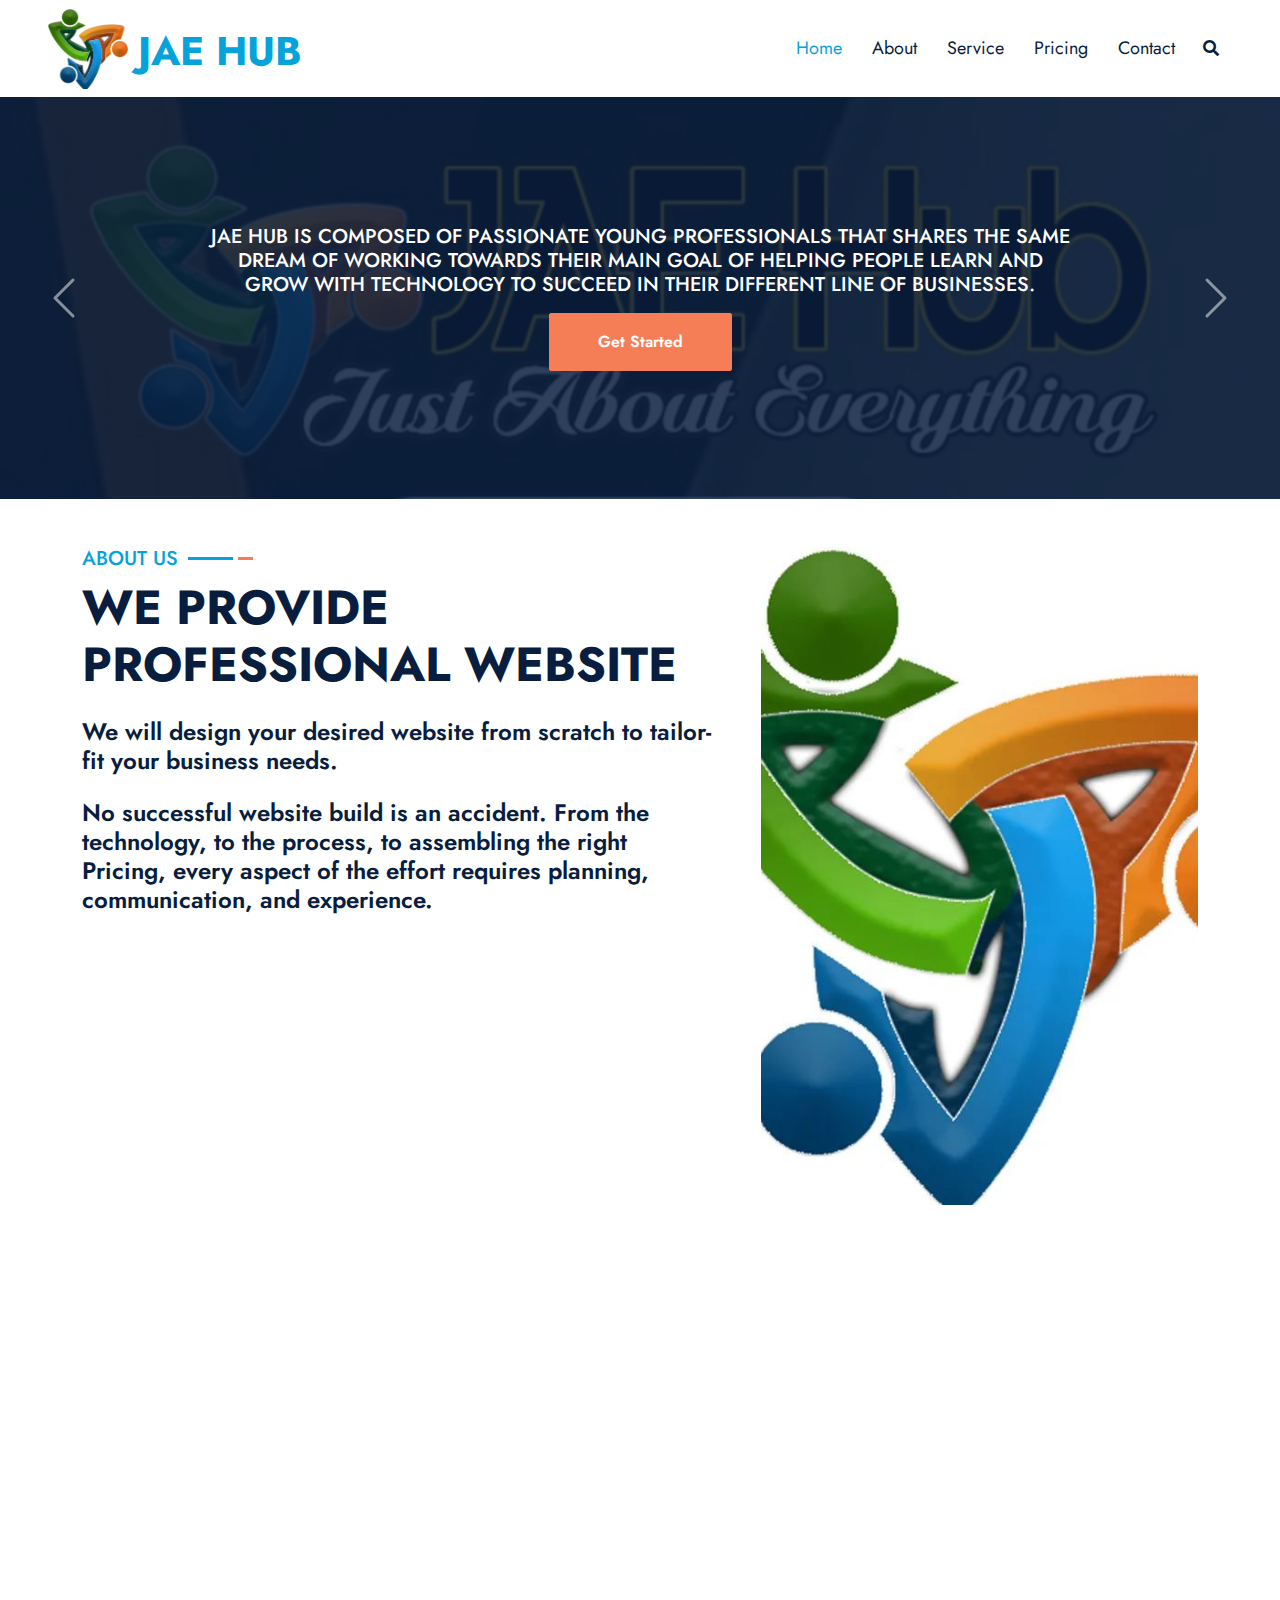
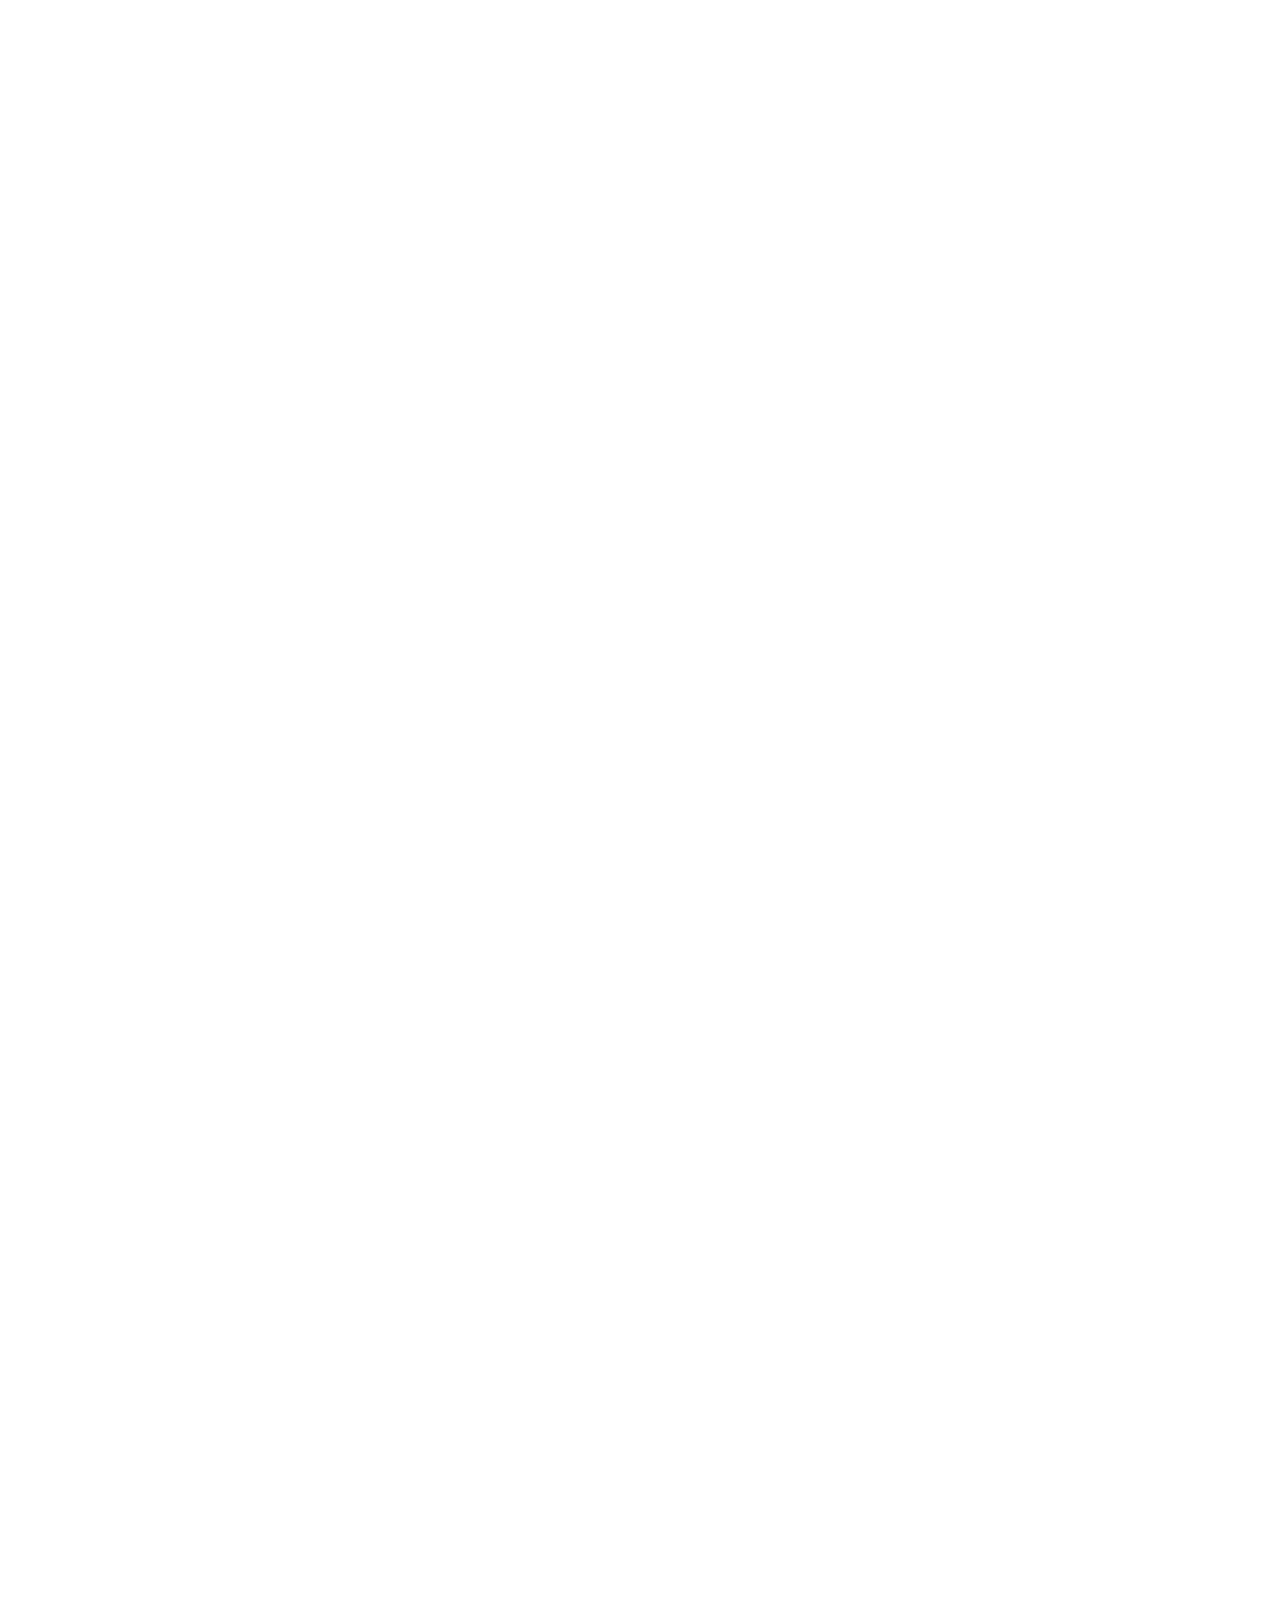
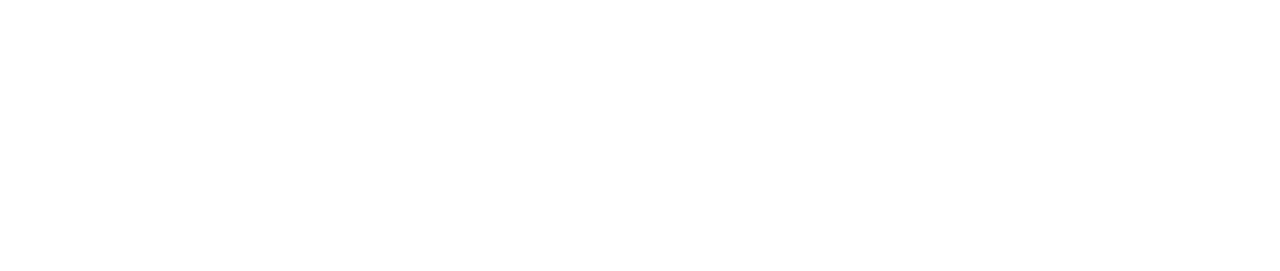
<file: index.html>
<!DOCTYPE html>
<html lang="en">

<head>
    <meta charset="utf-8">
    <title>JAE HUB Web Services</title>
    <meta content="width=device-width, initial-scale=1.0" name="viewport">
    <meta content="Free HTML Templates" name="keywords">
    <meta content="Free HTML Templates" name="description">

    <!-- Favicon -->
    <link href="img/favicon.ico" rel="icon">

    <!-- Google Web Fonts -->
    <link rel="preconnect" href="https://fonts.gstatic.com">
    <link href="https://fonts.googleapis.com/css2?family=Jost:wght@500;600;700&family=Open+Sans:wght@400;600&display=swap" rel="stylesheet"> 

    <!-- Icon Font Stylesheet -->
    <link href="https://cdnjs.cloudflare.com/ajax/libs/font-awesome/5.10.0/css/all.min.css" rel="stylesheet">
    <link href="https://cdn.jsdelivr.net/npm/bootstrap-icons@1.4.1/font/bootstrap-icons.css" rel="stylesheet">

    <!-- Libraries Stylesheet -->
    <link href="lib/owlcarousel/assets/owl.carousel.min.css" rel="stylesheet">
    <link href="lib/animate/animate.min.css" rel="stylesheet">
    <link href="lib/tempusdominus/css/tempusdominus-bootstrap-4.min.css" rel="stylesheet" />
    <link href="lib/twentytwenty/twentytwenty.css" rel="stylesheet" />

    <!-- Customized Bootstrap Stylesheet -->
    <link href="css/bootstrap.min.css" rel="stylesheet">

    <!-- Template Stylesheet -->
    <link href="css/style.css" rel="stylesheet">
</head>

<body>
    <!-- Spinner Start -->
    <div id="spinner" class="show bg-white position-fixed translate-middle w-100 vh-100 top-50 start-50 d-flex align-items-center justify-content-center">
        <div class="spinner-grow text-primary m-1" role="status">
            <span class="sr-only">Loading...</span>
        </div>
        <div class="spinner-grow text-dark m-1" role="status">
            <span class="sr-only">Loading...</span>
        </div>
        <div class="spinner-grow text-secondary m-1" role="status">
            <span class="sr-only">Loading...</span>
        </div>
    </div>
    <!-- Spinner End -->


    <!-- Navbar Start -->
    <nav class="navbar navbar-expand-lg bg-white navbar-light shadow-sm px-5 py-3 py-lg-0">
        <a href="index.html" class="navbar-brand p-0">
            <div class="header">
                <img src="img/logo2.jpg"/>
            <h1 class="m-0 text-primary"></i>JAE HUB</h1>
                </div>
        </a>
        <button class="navbar-toggler" type="button" data-bs-toggle="collapse" data-bs-target="#navbarCollapse">
            <span class="navbar-toggler-icon"></span>
        </button>
        <div class="collapse navbar-collapse" id="navbarCollapse">
            <div class="navbar-nav ms-auto py-0">
                <a href="index.html" class="nav-item nav-link active">Home</a>
                <a href="about.html" class="nav-item nav-link">About</a>
                <a href="service.html" class="nav-item nav-link">Service</a>
                <a href="price.html" class="nav-item nav-link">Pricing</a>
                <a href="contact.html" class="nav-item nav-link">Contact</a>
            </div>
            <button type="button" class="btn text-dark" data-bs-toggle="modal" data-bs-target="#searchModal"><i class="fa fa-search"></i></button>
        </div>
    </nav>
    <!-- Navbar End -->


    <!-- Full Screen Search Start -->
    <div class="modal fade" id="searchModal" tabindex="-1">
        <div class="modal-dialog modal-fullscreen">
            <div class="modal-content" style="background: rgba(9, 30, 62, .7);">
                <div class="modal-header border-0">
                    <button type="button" class="btn bg-white btn-close" data-bs-dismiss="modal" aria-label="Close"></button>
                </div>
                <div class="modal-body d-flex align-items-center justify-content-center">
                    <div class="input-group" style="max-width: 600px;">
                        <input type="text" class="form-control bg-transparent border-primary p-3" placeholder="Type search keyword">
                        <button class="btn btn-primary px-4"><i class="bi bi-search"></i></button>
                    </div>
                </div>
            </div>
        </div>
    </div>
    <!-- Full Screen Search End -->

    <!-- Carousel Start -->
    <div class="container-fluid p-0">
        <div id="header-carousel" class="carousel slide carousel-fade" data-bs-ride="carousel">
            <div class="carousel-inner">
                <div class="carousel-item active">
                    <img class="w-100" src="img/bg.jpg" alt="Image">
                    <div class="carousel-caption d-flex flex-column align-items-center justify-content-center">
                        <div class="p-3" style="max-width: 900px;">
                            <h5 class="text-white text-uppercase mb-3 animated slideInDown">JAE HUB is composed of passionate young Professionals that shares the same dream of working towards their main goal of helping people learn and grow with technology to succeed in their different line of businesses.</h5>
                            <a href="about.html" class="btn btn-secondary py-md-3 px-md-5 animated slideInRight">Get Started</a>
                        </div>
                    </div>
                </div>
            </div>
            <button class="carousel-control-prev" type="button" data-bs-target="#header-carousel"
                data-bs-slide="prev">
                <span class="carousel-control-prev-icon" aria-hidden="true"></span>
                <span class="visually-hidden">Previous</span>
            </button>
            <button class="carousel-control-next" type="button" data-bs-target="#header-carousel"
                data-bs-slide="next">
                <span class="carousel-control-next-icon" aria-hidden="true"></span>
                <span class="visually-hidden">Next</span>
            </button>
        </div>
    </div>
    <!-- Carousel End -->


    <!-- About Start -->
    <div class="container-fluid py-5 wow fadeInUp" data-wow-delay="0.1s">
        <div class="container">
            <div class="row g-5">
                <div class="col-lg-7">
                    <div class="section-title mb-4">
                        <h5 class="position-relative d-inline-block text-primary text-uppercase">About Us</h5>
                        <h1 class="display-5 mb-0">WE PROVIDE PROFESSIONAL WEBSITE</h1>
                    </div>
                    <h4 class="mb-4">We will design your desired website from scratch to tailor-fit your business needs. </h4>
                    <h4 class="mb-4">No successful website build is an accident. From the technology, to the process, to assembling the right Pricing, every aspect of the effort requires planning, communication, and experience.</h4>
                    <div class="row g-3">
                    <div class="row g-3">
                        <div class="col-sm-6 wow zoomIn" data-wow-delay="0.3s">
                            <h5 class="mb-3"><i class="fa fa-check-circle text-primary me-3"></i>Web Design & Development</h5>
                            <h5 class="mb-3"><i class="fa fa-check-circle text-primary me-3"></i>Domain, Hosting</h5>
                            <h5 class="mb-3"><i class="fa fa-check-circle text-primary me-3"></i>Content Marketing</h5>
                        </div>
                        <div class="col-sm-6 wow zoomIn" data-wow-delay="0.6s">
                            <h5 class="mb-3"><i class="fa fa-check-circle text-primary me-3"></i>Ecommerce/Online Marketing</h5>
                            <h5 class="mb-3"><i class="fa fa-check-circle text-primary me-3"></i>Mobile Friendlyand Responsive</h5>
                            <h5 class="mb-3"><i class="fa fa-check-circle text-primary me-3"></i>Search Engine Optimization</h5>
                        </div>
                        </div>
                    </div>
                    <a href="contact.html" class="btn btn-primary py-3 px-5 mt-4 wow zoomIn" data-wow-delay="0.6s">Contact us</a>
                </div>
                <div class="col-lg-5" style="min-height: 500px;">
                    <div class="position-relative h-100">
                        <img class="position-absolute w-100 h-100 rounded wow zoomIn" data-wow-delay="0.9s" src="img/logo2.jpg" style="object-fit: cover;">
                    </div>
                </div>
            </div>
        </div>
    </div>
    <!-- About End -->

    <!-- Service Start -->
    <div class="container-fluid py-5 wow fadeInUp" data-wow-delay="0.1s">
        <div class="container">
            <div class="row g-5 mb-5">
                <div class="col-lg-5 wow zoomIn" data-wow-delay="0.3s" style="min-height: 400px;">
                    <div class="twentytwenty-container position-relative h-100 rounded overflow-hidden">
                        <img class="position-absolute w-100 h-100" src="img/logo2.jpg" style="object-fit: cover;">
                        <img class="position-absolute w-100 h-100" src="img/logo2.jpg" style="object-fit: cover;">
                    </div>
                </div>
                <div class="col-lg-7">
                    <div class="section-title mb-5">
                        <h5 class="position-relative d-inline-block text-primary text-uppercase">Our Services</h5>
                        <h6 class> JAE HUB is composed of passionate young Professionals that shares the same dream of working towards their main goal of helping people learn and grow with technology to succeed in their different line of businesses.</h5>
                    </div>
                    <div class="row g-5">
                        <div class="col-md-6 service-item wow zoomIn" data-wow-delay="0.6s">
                            <div class="position-relative bg-light rounded-bottom text-center p-4">
                                <h5 class="m-0">Web Design & Development</h5>
                            </div>
                            <div class="rounded-top overflow-hidden">
                                <h6 class=>Your website is an opportunity to impress a potential new customer to be one of your loyal existing customers and our job is to offer you a complete package starting from ideas, design and layout of your own website through development and Just About Everything else in between. </h6>
                            </div>
                        </div>
                        <div class="col-md-6 service-item wow zoomIn" data-wow-delay="0.6s">
                            <div class="position-relative bg-light rounded-bottom text-center p-4">
                                <h5 class="m-0">Ecommerce/Online Marketing
                                </h5>
                            </div>
                            <div class="rounded-top overflow-hidden">
                                <h6 class=>E-commerce is like opening an online store, without the hassle and expensive costs of the traditional businesses. You can do transactions of selling your products, processing payments and shipping thru online. </h6>
                            </div>
                        </div>
                        <div class="col-md-6 service-item wow zoomIn" data-wow-delay="0.6s">
                            <div class="position-relative bg-light rounded-bottom text-center p-4">
                                <h5 class="m-0">Domain, Hosting
                                </h5>
                            </div>
                            <div class="rounded-top overflow-hidden">
                                <h6 class=>We provide domain, hosting, and a content management system for you so that you don’t have to worry about these technicalities. </h6>
                            </div>
                    </div>
                    <div class="col-md-6 service-item wow zoomIn" data-wow-delay="0.6s">
                        <div class="position-relative bg-light rounded-bottom text-center p-4">
                            <h5 class="m-0">Search Engine Optimization (SEO)</h5>
                        </div>
                        <div class="rounded-top overflow-hidden">
                            <h6 class=>Gain organic visibility for your website through search engine optimization (SEO). </h6>
                        </div>
                    </div>
                </div>
            </div>
            <div class="row g-5 wow fadeInUp" data-wow-delay="0.1s">
                <div class="col-lg-7">
                    <div class="row g-5">
                        <div class="col-md-6 service-item wow zoomIn" data-wow-delay="0.3s">
                            <div class="position-relative bg-light rounded-bottom text-center p-4">
                                <h5 class="m-0">Content Marketing</h5>
                            </div>
                            <div class="rounded-top overflow-hidden">
                                <h6 class=>We’ll help you create a strategy for using content to meet your marketing objectives and work with you to plan, create and implement relevant content that makes a difference to your bottom line.</h6>
                            </div>
                        </div>
                        <div class="col-md-6 service-item wow zoomIn" data-wow-delay="0.6s">
                            <div class="position-relative bg-light rounded-bottom text-center p-4">
                                <h5 class="m-0">Mobile Friendly and Responsive</h5>
                            </div>
                            <div class="rounded-top overflow-hidden">
                                <h6 class=>Have a website that looks good and feels right in any device We create smartphone/tablet friendly or responsive websites that deliver your messages no matter where your customers view them.</h6>
                            </div>
                        </div>
                    </div>
                </div>
            </div>
        </div>
    </div>
    <!-- Service End -->

    <!-- Pricing Start -->
    <div class="container-fluid py-5 wow fadeInUp" data-wow-delay="0.1s">
        <div class="container">
            <div class="row g-5">
                <div class="col-lg-5">
                    <div class="section-title mb-4">
                        <h5 class="position-relative d-inline-block text-primary text-uppercase">Pricing</h5>
                    </div>
                </div>
                <div class="col-lg-7">
                    <div class="owl-carousel price-carousel wow zoomIn" data-wow-delay="0.9s">
                        <div class="price-item pb-4">
                            <div class="position-relative">
                                <img class="img-fluid rounded-top" src="img/logo.jpg" alt="">
                                <div class="d-flex align-items-center justify-content-center bg-light rounded pt-2 px-3 position-absolute top-100 start-50 translate-middle" style="z-index: 2;">
                                    <h2 class="text-primary m-0">15,000</h2>
                                </div>
                            </div>
                            <div class="position-relative text-center bg-light border-bottom border-primary py-5 p-4">
                                <h4>STARTER</h4>
                                <hr class="text-primary w-50 mx-auto mt-0">
                                <div class="d-flex justify-content-between mb-3"><span>Your Domain Name</span><i class="fa fa-check text-primary pt-1"></i></div>
                                <div class="d-flex justify-content-between mb-3"><span>Responsive design with mobile optimization</span><i class="fa fa-check text-primary pt-1"></i></div>
                                <div class="d-flex justify-content-between mb-2"><span>Includes step-by-step How to docs</span><i class="fa fa-check text-primary pt-1"></i></div>
                                <a href="contact.html" class="btn btn-primary py-2 px-4 position-absolute top-100 start-50 translate-middle">Contact us</a>
                            </div>
                        </div>
                        <div class="price-item pb-4">
                            <div class="position-relative">
                                <img class="img-fluid rounded-top" src="img/logo.jpg" alt="">
                                <div class="d-flex align-items-center justify-content-center bg-light rounded pt-2 px-3 position-absolute top-100 start-50 translate-middle" style="z-index: 2;">
                                    <h2 class="text-primary m-0">30,000</h2>
                                </div>
                            </div>
                            <div class="position-relative text-center bg-light border-bottom border-primary py-5 p-4">
                                <h4>PRO</h4>
                                <hr class="text-primary w-50 mx-auto mt-0">
                                <div class="d-flex justify-content-between mb-3"><span>SSL</span><i class="fa fa-check text-primary pt-1"></i></div>
                                <div class="d-flex justify-content-between mb-3"><span>Database</span><i class="fa fa-check text-primary pt-1"></i></div>
                                <div class="d-flex justify-content-between mb-2"><span>E-commerce website</span><i class="fa fa-check text-primary pt-1"></i></div>
                                <a href="contact.html" class="btn btn-primary py-2 px-4 position-absolute top-100 start-50 translate-middle">Contact us</a>
                            </div>
                        </div>
                        <div class="price-item pb-4">
                            <div class="position-relative">
                                <img class="img-fluid rounded-top" src="img/logo.jpg" alt="">
                                <div class="d-flex align-items-center justify-content-center bg-light rounded pt-2 px-3 position-absolute top-100 start-50 translate-middle" style="z-index: 2;">
                                    <h2 class="text-primary m-0">70,000</h2>
                                </div>
                            </div>
                            <div class="position-relative text-center bg-light border-bottom border-primary py-5 p-4">
                                <h4>PREMIUM</h4>
                                <hr class="text-primary w-50 mx-auto mt-0">
                                <div class="d-flex justify-content-between mb-3"><span>PLUS editing of pictures</span><i class="fa fa-check text-primary pt-1"></i></div>
                                <div class="d-flex justify-content-between mb-3"><span>PLUS video Ads</span><i class="fa fa-check text-primary pt-1"></i></div>
                                <div class="d-flex justify-content-between mb-2"><span>Unlimited Major Revisions</span><i class="fa fa-check text-primary pt-1"></i></div>
                                <a href="contact.html" class="btn btn-primary py-2 px-4 position-absolute top-100 start-50 translate-middle">Contact us</a>
                            </div>
                        </div>
                    </div>
                </div>
            </div>
        </div>
    </div>
    <!-- Pricing End -->

    <!-- Newsletter Start -->
    <div class="container-fluid position-relative pt-5 wow fadeInUp" data-wow-delay="0.1s" style="z-index: 1;">
        <div class="container">
            <div class="bg-primary p-5">
                <form class="mx-auto" style="max-width: 600px;">
                    <div class="input-group">
                        <input type="text" class="form-control border-white p-3" placeholder="Your Email">
                        <button class="btn btn-dark px-4">Sign Up</button>
                    </div>
                </form>
            </div>
        </div>
    </div>
    <!-- Newsletter End -->
    

    <!-- Footer Start -->
    <div class="container-fluid bg-dark text-light py-5 wow fadeInUp" data-wow-delay="0.3s" style="margin-top: -75px;">
        <div class="container pt-5">
            <div class="row g-5 pt-4">
                <div class="col-lg-3 col-md-6">
                    <h3 class="text-white mb-4">Quick Links</h3>
                    <div class="d-flex flex-column justify-content-start">
                        <a class="text-light mb-2" href="#"><i class="bi bi-arrow-right text-primary me-2"></i>Home</a>
                        <a class="text-light mb-2" href="#"><i class="bi bi-arrow-right text-primary me-2"></i>About Us</a>
                        <a class="text-light mb-2" href="#"><i class="bi bi-arrow-right text-primary me-2"></i>Our Services</a>
                        <a class="text-light" href="#"><i class="bi bi-arrow-right text-primary me-2"></i>Contact Us</a>
                    </div>
                </div>
                <div class="col-lg-3 col-md-6">
                    <h3 class="text-white mb-4">Popular Links</h3>
                    <div class="d-flex flex-column justify-content-start">
                        <a class="text-light mb-2" href="#"><i class="bi bi-arrow-right text-primary me-2"></i>Home</a>
                        <a class="text-light mb-2" href="#"><i class="bi bi-arrow-right text-primary me-2"></i>About Us</a>
                        <a class="text-light mb-2" href="#"><i class="bi bi-arrow-right text-primary me-2"></i>Our Services</a>
                        <a class="text-light" href="#"><i class="bi bi-arrow-right text-primary me-2"></i>Contact Us</a>
                    </div>
                </div>
                <div class="col-lg-3 col-md-6">
                    <h3 class="text-white mb-4">Get In Touch</h3>
                    <p class="mb-2"><i class="bi bi-geo-alt text-primary me-2"></i>Unit 1015 Winland Tower Residence 4 Tomas Morato Quezon, City</p>
                    <p class="mb-2"><i class="bi bi-envelope-open text-primary me-2"></i>admin@jaehubservices.com</p>
                    <p class="mb-0"><i class="bi bi-telephone text-primary me-2"></i>0956 150 9151</p>
                </div>
                <div class="col-lg-3 col-md-6">
                    <h3 class="text-white mb-4">Follow Us</h3>
                    <div class="d-flex">
                        <a class="btn btn-lg btn-primary btn-lg-square rounded me-2" href="#"><i class="fab fa-twitter fw-normal"></i></a>
                        <a class="btn btn-lg btn-primary btn-lg-square rounded me-2" href="#"><i class="fab fa-facebook-f fw-normal"></i></a>
                        <a class="btn btn-lg btn-primary btn-lg-square rounded" href="#"><i class="fab fa-instagram fw-normal"></i></a>
                    </div>
                </div>
            </div>
        </div>
    </div>
    <div class="container-fluid text-light py-4" style="background: #051225;">
        <div class="container">
            <div class="row g-0">
                <div class="col-md-6 text-center text-md-start">
                    <p class="mb-md-0">&copy; <a class="text-white border-bottom" href="#">JAE HUB Web Services</a>. All Rights Reserved.</p>
                </div>
                <div class="col-md-6 text-center text-md-end">
                    <p class="mb-0">Designed by Alliah Faith Nazaire<a class="text-white border-bottom" href="https://htmlcodex.com"></a></p>
                </div>
            </div>
        </div>
    </div>
    <!-- Footer End -->


    <!-- Back to Top -->
    <a href="#" class="btn btn-lg btn-primary btn-lg-square rounded back-to-top"><i class="bi bi-arrow-up"></i></a>


    <!-- JavaScript Libraries -->
    <script src="https://code.jquery.com/jquery-3.4.1.min.js"></script>
    <script src="https://cdn.jsdelivr.net/npm/bootstrap@5.0.0/dist/js/bootstrap.bundle.min.js"></script>
    <script src="lib/wow/wow.min.js"></script>
    <script src="lib/easing/easing.min.js"></script>
    <script src="lib/waypoints/waypoints.min.js"></script>
    <script src="lib/owlcarousel/owl.carousel.min.js"></script>
    <script src="lib/tempusdominus/js/moment.min.js"></script>
    <script src="lib/tempusdominus/js/moment-timezone.min.js"></script>
    <script src="lib/tempusdominus/js/tempusdominus-bootstrap-4.min.js"></script>
    <script src="lib/twentytwenty/jquery.event.move.js"></script>
    <script src="lib/twentytwenty/jquery.twentytwenty.js"></script>

    <!-- Template Javascript -->
    <script src="js/main.js"></script>
</body>

</html>
</file>
<file: lib/twentytwenty/twentytwenty.css>
.twentytwenty-horizontal .twentytwenty-handle:before, .twentytwenty-horizontal .twentytwenty-handle:after, .twentytwenty-vertical .twentytwenty-handle:before, .twentytwenty-vertical .twentytwenty-handle:after {
  content: " ";
  display: block;
  background: white;
  position: absolute;
  z-index: 30;
  -webkit-box-shadow: 0px 0px 12px rgba(51, 51, 51, 0.5);
  -moz-box-shadow: 0px 0px 12px rgba(51, 51, 51, 0.5);
  box-shadow: 0px 0px 12px rgba(51, 51, 51, 0.5); }

.twentytwenty-horizontal .twentytwenty-handle:before, .twentytwenty-horizontal .twentytwenty-handle:after {
  width: 3px;
  height: 9999px;
  left: 50%;
  margin-left: -1.5px; }

.twentytwenty-vertical .twentytwenty-handle:before, .twentytwenty-vertical .twentytwenty-handle:after {
  width: 9999px;
  height: 3px;
  top: 50%;
  margin-top: -1.5px; }

.twentytwenty-before-label, .twentytwenty-after-label, .twentytwenty-overlay {
  position: absolute;
  top: 0;
  width: 100%;
  height: 100%; }

.twentytwenty-before-label, .twentytwenty-after-label, .twentytwenty-overlay {
  -webkit-transition-duration: 0.5s;
  -moz-transition-duration: 0.5s;
  transition-duration: 0.5s; }

.twentytwenty-before-label, .twentytwenty-after-label {
  -webkit-transition-property: opacity;
  -moz-transition-property: opacity;
  transition-property: opacity; }

.twentytwenty-before-label:before, .twentytwenty-after-label:before {
  color: white;
  font-size: 13px;
  letter-spacing: 0.1em; }

.twentytwenty-before-label:before, .twentytwenty-after-label:before {
  position: absolute;
  background: rgba(255, 255, 255, 0.2);
  line-height: 38px;
  padding: 0 20px;
  -webkit-border-radius: 2px;
  -moz-border-radius: 2px;
  border-radius: 2px; }

.twentytwenty-horizontal .twentytwenty-before-label:before, .twentytwenty-horizontal .twentytwenty-after-label:before {
  top: 50%;
  margin-top: -19px; }

.twentytwenty-vertical .twentytwenty-before-label:before, .twentytwenty-vertical .twentytwenty-after-label:before {
  left: 50%;
  margin-left: -45px;
  text-align: center;
  width: 90px; }

.twentytwenty-left-arrow, .twentytwenty-right-arrow, .twentytwenty-up-arrow, .twentytwenty-down-arrow {
  width: 0;
  height: 0;
  border: 6px inset transparent;
  position: absolute; }

.twentytwenty-left-arrow, .twentytwenty-right-arrow {
  top: 50%;
  margin-top: -6px; }

.twentytwenty-up-arrow, .twentytwenty-down-arrow {
  left: 50%;
  margin-left: -6px; }

.twentytwenty-container {
  -webkit-box-sizing: content-box;
  -moz-box-sizing: content-box;
  box-sizing: content-box;
  z-index: 0;
  overflow: hidden;
  position: relative;
  -webkit-user-select: none;
  -moz-user-select: none;
  -ms-user-select: none; }
  .twentytwenty-container img {
    max-width: 100%;
    position: absolute;
    top: 0;
    display: block; }
  .twentytwenty-container.active .twentytwenty-overlay, .twentytwenty-container.active :hover.twentytwenty-overlay {
    background: rgba(0, 0, 0, 0); }
    .twentytwenty-container.active .twentytwenty-overlay .twentytwenty-before-label,
    .twentytwenty-container.active .twentytwenty-overlay .twentytwenty-after-label, .twentytwenty-container.active :hover.twentytwenty-overlay .twentytwenty-before-label,
    .twentytwenty-container.active :hover.twentytwenty-overlay .twentytwenty-after-label {
      opacity: 0; }
  .twentytwenty-container * {
    -webkit-box-sizing: content-box;
    -moz-box-sizing: content-box;
    box-sizing: content-box; }

.twentytwenty-before-label {
  opacity: 0; }
  .twentytwenty-before-label:before {
    content: attr(data-content); }

.twentytwenty-after-label {
  opacity: 0; }
  .twentytwenty-after-label:before {
    content: attr(data-content); }

.twentytwenty-horizontal .twentytwenty-before-label:before {
  left: 10px; }

.twentytwenty-horizontal .twentytwenty-after-label:before {
  right: 10px; }

.twentytwenty-vertical .twentytwenty-before-label:before {
  top: 10px; }

.twentytwenty-vertical .twentytwenty-after-label:before {
  bottom: 10px; }

.twentytwenty-overlay {
  -webkit-transition-property: background;
  -moz-transition-property: background;
  transition-property: background;
  background: rgba(0, 0, 0, 0);
  z-index: 25; }
  .twentytwenty-overlay:hover {
    background: rgba(0, 0, 0, 0.5); }
    .twentytwenty-overlay:hover .twentytwenty-after-label {
      opacity: 1; }
    .twentytwenty-overlay:hover .twentytwenty-before-label {
      opacity: 1; }

.twentytwenty-before {
  z-index: 20; }

.twentytwenty-after {
  z-index: 10; }

.twentytwenty-handle {
  height: 38px;
  width: 38px;
  position: absolute;
  left: 50%;
  top: 50%;
  margin-left: -22px;
  margin-top: -22px;
  border: 3px solid white;
  -webkit-border-radius: 1000px;
  -moz-border-radius: 1000px;
  border-radius: 1000px;
  -webkit-box-shadow: 0px 0px 12px rgba(51, 51, 51, 0.5);
  -moz-box-shadow: 0px 0px 12px rgba(51, 51, 51, 0.5);
  box-shadow: 0px 0px 12px rgba(51, 51, 51, 0.5);
  z-index: 40;
  cursor: pointer; }

.twentytwenty-horizontal .twentytwenty-handle:before {
  bottom: 50%;
  margin-bottom: 22px;
  -webkit-box-shadow: 0 3px 0 white, 0px 0px 12px rgba(51, 51, 51, 0.5);
  -moz-box-shadow: 0 3px 0 white, 0px 0px 12px rgba(51, 51, 51, 0.5);
  box-shadow: 0 3px 0 white, 0px 0px 12px rgba(51, 51, 51, 0.5); }
.twentytwenty-horizontal .twentytwenty-handle:after {
  top: 50%;
  margin-top: 22px;
  -webkit-box-shadow: 0 -3px 0 white, 0px 0px 12px rgba(51, 51, 51, 0.5);
  -moz-box-shadow: 0 -3px 0 white, 0px 0px 12px rgba(51, 51, 51, 0.5);
  box-shadow: 0 -3px 0 white, 0px 0px 12px rgba(51, 51, 51, 0.5); }

.twentytwenty-vertical .twentytwenty-handle:before {
  left: 50%;
  margin-left: 22px;
  -webkit-box-shadow: 3px 0 0 white, 0px 0px 12px rgba(51, 51, 51, 0.5);
  -moz-box-shadow: 3px 0 0 white, 0px 0px 12px rgba(51, 51, 51, 0.5);
  box-shadow: 3px 0 0 white, 0px 0px 12px rgba(51, 51, 51, 0.5); }
.twentytwenty-vertical .twentytwenty-handle:after {
  right: 50%;
  margin-right: 22px;
  -webkit-box-shadow: -3px 0 0 white, 0px 0px 12px rgba(51, 51, 51, 0.5);
  -moz-box-shadow: -3px 0 0 white, 0px 0px 12px rgba(51, 51, 51, 0.5);
  box-shadow: -3px 0 0 white, 0px 0px 12px rgba(51, 51, 51, 0.5); }

.twentytwenty-left-arrow {
  border-right: 6px solid white;
  left: 50%;
  margin-left: -17px; }

.twentytwenty-right-arrow {
  border-left: 6px solid white;
  right: 50%;
  margin-right: -17px; }

.twentytwenty-up-arrow {
  border-bottom: 6px solid white;
  top: 50%;
  margin-top: -17px; }

.twentytwenty-down-arrow {
  border-top: 6px solid white;
  bottom: 50%;
  margin-bottom: -17px; }
</file>
<file: css/style.css>
/********** Template CSS **********/
:root {
    --primary: #06A3DA;
    --secondary: #F57E57;
    --light: #EEF9FF;
    --dark: #091E3E;
}

h1,
h2,
.font-weight-bold {
    font-weight: 700 !important;
}

h3,
h4,
.font-weight-semi-bold {
    font-weight: 600 !important;
}

h5,
h6,
.font-weight-medium {
    font-weight: 500 !important;
}

.btn {
    font-family: 'Jost', sans-serif;
    font-weight: 600;
    transition: .5s;
}

.btn-primary,
.btn-secondary {
    color: #FFFFFF;
}

.btn-primary:hover {
    background: var(--secondary);
    border-color: var(--secondary);
}

.btn-secondary:hover {
    background: var(--primary);
    border-color: var(--primary);
}

.btn-square {
    width: 36px;
    height: 36px;
}

.btn-sm-square {
    width: 28px;
    height: 28px;
}

.btn-lg-square {
    width: 46px;
    height: 46px;
}

.btn-square,
.btn-sm-square,
.btn-lg-square {
    padding-left: 0;
    padding-right: 0;
    text-align: center;
}

#spinner {
    opacity: 0;
    visibility: hidden;
    transition: opacity .5s ease-out, visibility 0s linear .5s;
    z-index: 99999;
}

#spinner.show {
    transition: opacity .5s ease-out, visibility 0s linear 0s;
    visibility: visible;
    opacity: 1;
}

.back-to-top {
    position: fixed;
    display: none;
    right: 45px;
    bottom: 45px;
    z-index: 99;
}

.top-shape::before {
    position: absolute;
    content: "";
    width: 35px;
    height: 100%;
    top: 0;
    left: -17px;
    background: var(--primary);
    transform: skew(40deg);
}

.navbar-light .navbar-nav .nav-link {
    font-family: 'Jost', sans-serif;
    padding: 35px 15px;
    font-size: 18px;
    color: var(--dark);
    outline: none;
    transition: .5s;
}

.sticky-top.navbar-light .navbar-nav .nav-link {
    padding: 20px 15px;
}

.navbar-light .navbar-nav .nav-link:hover,
.navbar-light .navbar-nav .nav-link.active {
    color: var(--primary);
}

@media (max-width: 991.98px) {
    .navbar-light .navbar-nav .nav-link,
    .sticky-top.navbar-light .navbar-nav .nav-link {
        padding: 10px 0;
    }
}

.carousel-caption {
    top: 0;
    left: 0;
    right: 0;
    bottom: 0;
    background: rgba(9, 30, 62, .85);
    z-index: 1;
}

@media (max-width: 576px) {
    .carousel-caption h5 {
        font-size: 14px;
        font-weight: 500 !important;
    }

    .carousel-caption h1 {
        font-size: 30px;
        font-weight: 600 !important;
    }
}

.carousel-control-prev,
.carousel-control-next {
    width: 10%;
}

.carousel-control-prev-icon,
.carousel-control-next-icon {
    width: 3rem;
    height: 3rem;
}

@media (min-width: 991.98px) {
    .banner {
        position: relative;
        margin-top: -90px;
        z-index: 1;
    }
}

.section-title h5::before {
    position: absolute;
    content: "";
    width: 45px;
    height: 3px;
    right: -55px;
    bottom: 11px;
    background: var(--primary);
}

.section-title h5::after {
    position: absolute;
    content: "";
    width: 15px;
    height: 3px;
    right: -75px;
    bottom: 11px;
    background: var(--secondary);
}

.twentytwenty-wrapper {
    height: 100%;
}
.header img {
    float: left;
    width: 80px;
    height: 80px;
    background: #555;
  }
  
  .header h1 {
    position: relative;
    top: 18px;
    left: 10px;
  }
  
.hero-header {
    background: linear-gradient(rgba(9, 30, 62, .85), rgba(9, 30, 62, .85)), url(../img/carousel-1.jpg) center center no-repeat;
    background-size: cover;
}

.service-item img,
.service-item .bg-light,
.service-item .bg-light h5,
.team-item .team-text {
    transition: .5s;
}

.service-item:hover img {
    transform: scale(1.15);
}

.team-item .team-text::after,
.service-item .bg-light::after {
    position: absolute;
    content: "";
    top: 50%;
    bottom: 0;
    left: 15px;
    right: 15px;
    border-radius:100px / 15px;
    box-shadow: 0 0 15px rgba(0, 0, 0, .7);
    opacity: 0;
    transition: .5s;
    z-index: -1;
}

.team-item:hover .team-text::after,
.service-item:hover .bg-light::after {
    opacity: 1;
}

.bg-offer {
    background:url(../img/jaehub-logo.jpg) center center no-repeat;
    background-size: cover;
}

.offer-text {
    background: rgba(6, 163, 218, .85);
}

.price-carousel .owl-nav {
    position: absolute;
    width: calc(100% + 45px);
    height: 45px;
    top: calc(50% - 22.5px);
    left: -22.5px;
    display: flex;
    justify-content: space-between;
    opacity: 0;
    transition: .5s;
}

.price-carousel:hover .owl-nav {
    opacity: 1;
}

.price-carousel .owl-nav .owl-prev,
.price-carousel .owl-nav .owl-next {
    position: relative;
    width: 45px;
    height: 45px;
    display: flex;
    align-items: center;
    justify-content: center;
    color: #FFFFFF;
    background: var(--primary);
    border-radius: 2px;
    font-size: 22px;
    transition: .5s;
}

.price-carousel .owl-nav .owl-prev:hover,
.price-carousel .owl-nav .owl-next:hover {
    background: var(--secondary);
}
</file>
